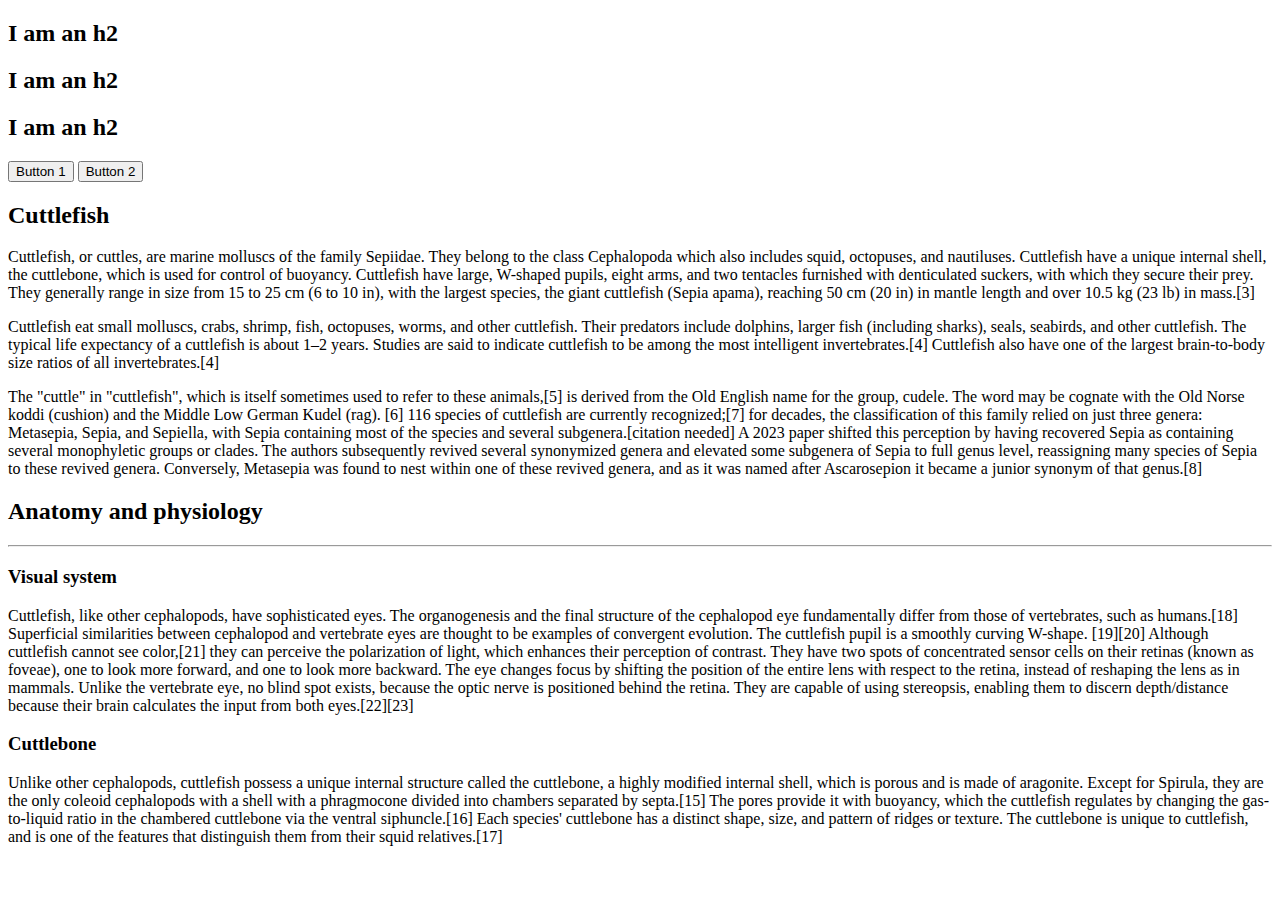
<file: index.html>
<!-- CSS -->
 <!-- link -->




<!DOCTYPE html>
<html lang="en">
<head>
    <meta charset="UTF-8">
    <meta name="viewport" content="width=device-width, initial-scale=1.0">
    <title>CSS Intro</title>
         <!-- <link rel="stylesheet" href="styles/app.css">
        <link rel="stylesheet" href="app.css"> -->


    <!-- <style>
        h2{
            color: palevioletred;
        }
    </style> -->
</head>
<body>
    <!-- INLINE STYLES - BAD! -->
    <!-- <h1 style="color: purple">Hello World</h1>
    <button style="background-color: palegreen">I am button</button>
    <button style="background-color: palegreen">Another button!</button> -->

    <h2>I am an h2</h2>
    <h2>I am an h2</h2>
    <h2>I am an h2</h2>
    <button>Button 1</button>
    <button>Button 2</button>


     <h2>Cuttlefish</h2>
    <p>Cuttlefish, or cuttles, are marine molluscs of the family Sepiidae. They belong to the class Cephalopoda which also includes
       squid, octopuses, and nautiluses. Cuttlefish have a unique internal shell, the cuttlebone, which is used for control of buoyancy.
       Cuttlefish have large, W-shaped pupils, eight arms, and two tentacles furnished with denticulated suckers, with which they secure 
       their prey. They generally range in size from 15 to 25 cm (6 to 10 in), with the largest species, the giant cuttlefish (Sepia 
       apama), reaching 50 cm (20 in) in mantle length and over 10.5 kg (23 lb) in mass.[3]
    </p>
    <p>Cuttlefish eat small molluscs, crabs, shrimp, fish, octopuses, worms, and other cuttlefish. Their predators include dolphins, 
       larger fish (including sharks), seals, seabirds, and other cuttlefish. The typical life expectancy of a cuttlefish is about 
       1–2 years. Studies are said to indicate cuttlefish to be among the most intelligent invertebrates.[4] Cuttlefish also have one
       of the largest brain-to-body size ratios of all invertebrates.[4]
    </p>
    <p>The "cuttle" in "cuttlefish", which is itself sometimes used to refer to these animals,[5] is derived from the Old English 
        name for the group, cudele. The word may be cognate with the Old Norse koddi (cushion) and the Middle Low German Kudel (rag).
        [6] 116 species of cuttlefish are currently recognized;[7] for decades, the classification of this family relied on just three
        genera: Metasepia, Sepia, and Sepiella, with Sepia containing most of the species and several subgenera.[citation needed] A 
        2023 paper shifted this perception by having recovered Sepia as containing several monophyletic groups or clades. The authors 
        subsequently revived several synonymized genera and elevated some subgenera of Sepia to full genus level, reassigning many 
        species of Sepia to these revived genera. Conversely, Metasepia was found to nest within one of these revived genera, and as
         it was named after Ascarosepion it became a junior synonym of that genus.[8]
    </p>
    <h2>Anatomy and physiology</h2>
    <hr>
    <h3>Visual system</h3>
    <p>Cuttlefish, like other cephalopods, have sophisticated eyes. The organogenesis and the final structure of the cephalopod 
        eye fundamentally differ from those of vertebrates, such as humans.[18] Superficial similarities between cephalopod and 
        vertebrate eyes are thought to be examples of convergent evolution. The cuttlefish pupil is a smoothly curving W-shape.
        [19][20] Although cuttlefish cannot see color,[21] they can perceive the polarization of light, which enhances their 
        perception of contrast. They have two spots of concentrated sensor cells on their retinas (known as foveae), one to 
        look more forward, and one to look more backward. The eye changes focus by shifting the position of the entire lens with 
        respect to the retina, instead of reshaping the lens as in mammals. Unlike the vertebrate eye, no blind spot exists, 
        because the optic nerve is positioned behind the retina. They are capable of using stereopsis, enabling them to discern 
        depth/distance because their brain calculates the input from both eyes.[22][23]
    </p>
        <h3>Cuttlebone</h3>
        <p>Unlike other cephalopods, cuttlefish possess a unique internal structure called the cuttlebone, a highly modified 
            internal shell, which is porous and is made of aragonite. Except for Spirula, they are the only coleoid cephalopods 
            with a shell with a phragmocone divided into chambers separated by septa.[15] The pores provide it with buoyancy, 
            which the cuttlefish regulates by changing the gas-to-liquid ratio in the chambered cuttlebone via the ventral 
            siphuncle.[16] Each species' cuttlebone has a distinct shape, size, and pattern of ridges or texture. The 
            cuttlebone is unique to cuttlefish, and is one of the features that distinguish them from their squid relatives.[17]
        </p>

</body>
</html>
</file>
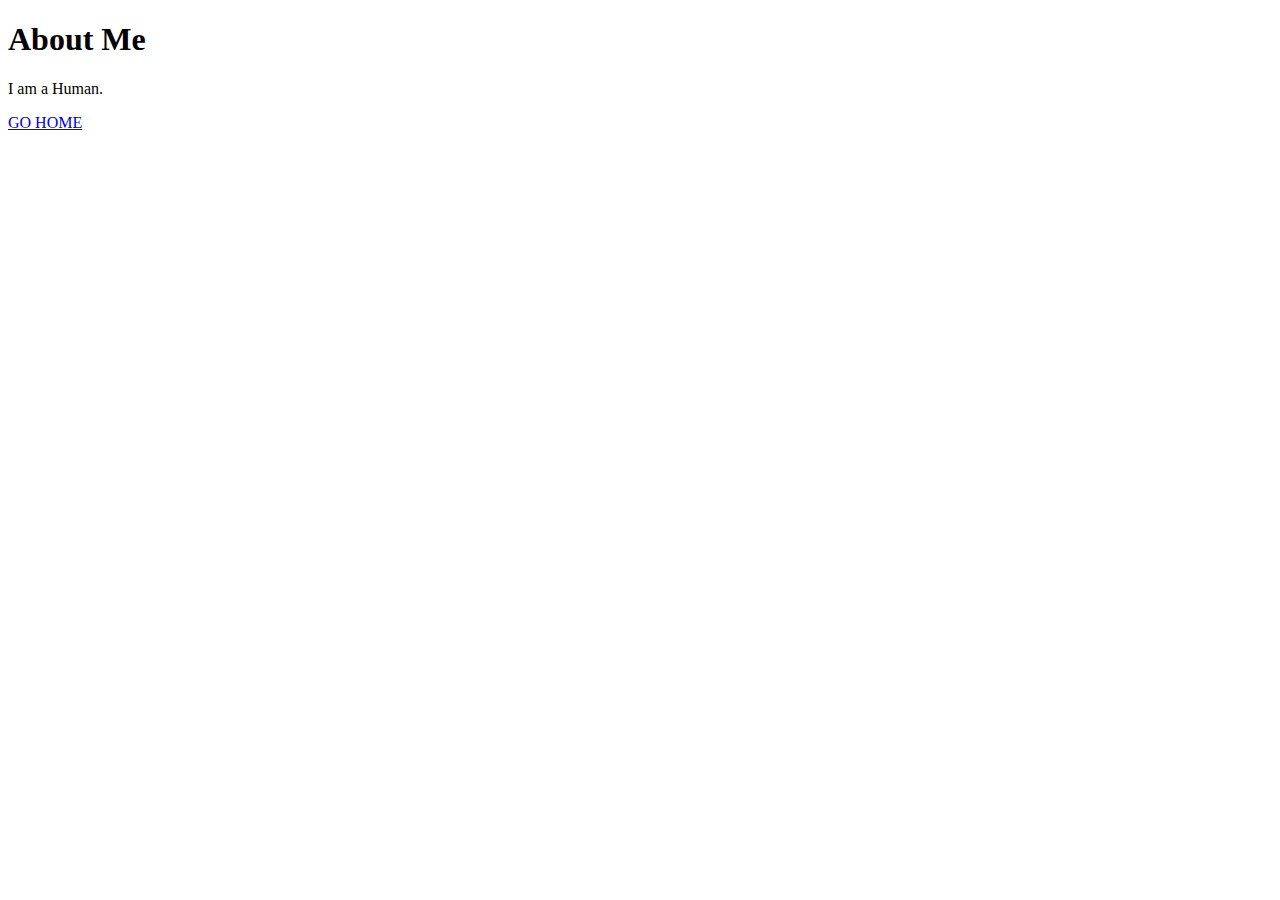
<file: About me.html>
<!DOCTYPE html>
<html lang="en">
<head>
    <meta charset="UTF-8">
    <meta name="viewport" content="width=device-width, initial-scale=1.0">
    <title>About Page</title>
</head>
<body>
    <h1>About Me</h1>
    <p>I am a Human.</p>
    <a href="Chickens.html">GO HOME</a>
</body>
</html>
</file>
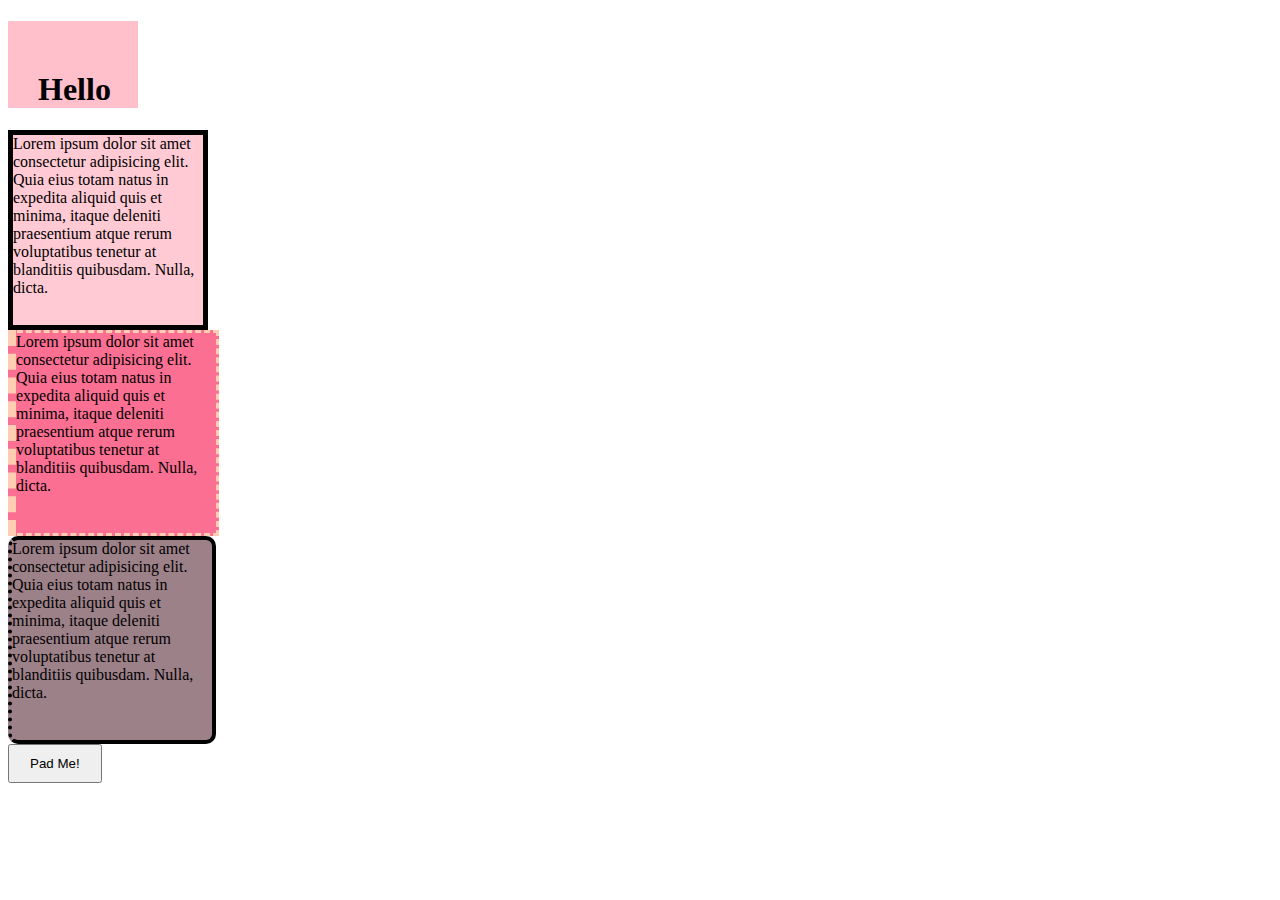
<file: Box-model.html>
<!DOCTYPE html>
<html lang="en">
<head>
    <meta charset="UTF-8">
    <meta name="viewport" content="width=device-width, initial-scale=1.0">
    <title>Box Model Demo</title>
    <link rel="stylesheet" href="Box-model.css">
</head>
<body>
    <h1>Hello</h1>
    <div id="one">Lorem ipsum dolor sit amet consectetur adipisicing elit. Quia eius totam natus in expedita aliquid quis et minima, itaque 
        deleniti praesentium atque rerum voluptatibus tenetur at blanditiis quibusdam. Nulla, dicta.
    </div>
    <div id="two">Lorem ipsum dolor sit amet consectetur adipisicing elit. Quia eius totam natus in expedita aliquid quis et minima, itaque 
        deleniti praesentium atque rerum voluptatibus tenetur at blanditiis quibusdam. Nulla, dicta.
    </div>
    <div id="three">Lorem ipsum dolor sit amet consectetur adipisicing elit. Quia eius totam natus in expedita aliquid quis et minima, itaque 
        deleniti praesentium atque rerum voluptatibus tenetur at blanditiis quibusdam. Nulla, dicta.
    </div>
    <button>Pad Me!</button>
    
</body>
</html>
</file>
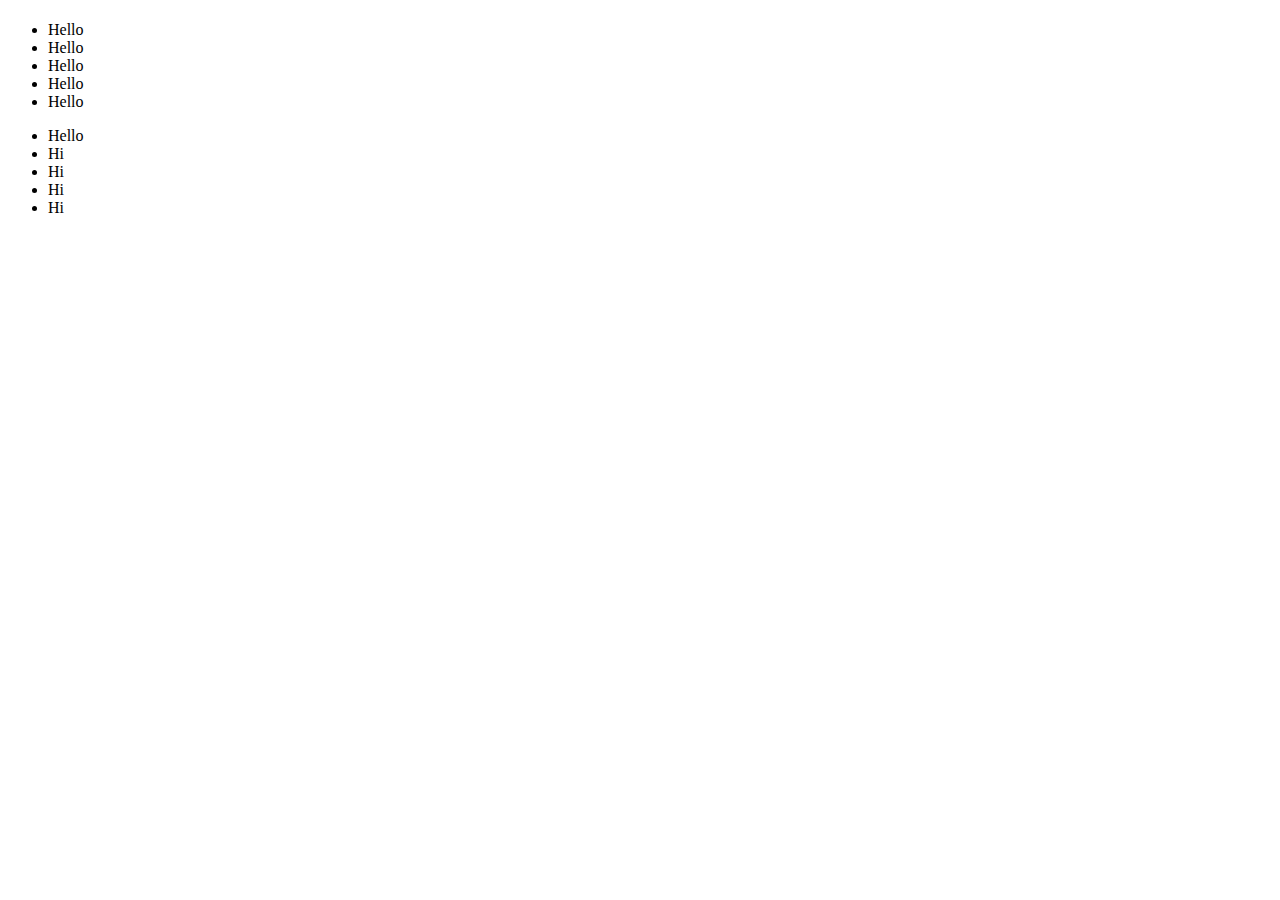
<file: Emmet.html>
<!-- Emmet uses for shortcuts of multiple tags( main>section>h1 ) (h1+h2+h2) and use "TAB" key  -->

<!DOCTYPE html>
<html lang="en">
<head>
    <meta charset="UTF-8">
    <meta name="viewport" content="width=device-width, initial-scale=1.0">
    <title>Emmet demo</title>
</head>
<body>
    <main>     <!--Emmet-->
        <section>
            <h1></h1>
        </section>
    </main>

    <h1></h1>   <!--Siblings-->
    <h2></h2>
    <h2></h2>

    <!-- div+div>p>span+em^bg ->climb up -->  
     <div></div>
     <div>
        <p><span></span><em></em></p>
        <bg></bg>
     </div>

     <!-- ul>li*5 ->Multiplication-->
      <ul>
        <li>Hello</li>
        <li>Hello</li>
        <li>Hello</li>
        <li>Hello</li>
        <li>Hello</li>
        
      </ul>
      <!--ul>li.item$*5 -> item numbering-->
      <nav>
        <ul>
        <li>Hello</li>
            <li>Hi</li>
            <li>Hi</li>
            <li>Hi</li>
            <li>Hi</li>

        </ul>
      </nav>
        <!-- nav>ul>li*5>a
nav>ul>li*5>a[href=$]
nav>ul>li*5>a[href=www.$.com]
nav>ul>li*5>a[href=www.$.com]{click me} -->
    </body>
</html>
</file>
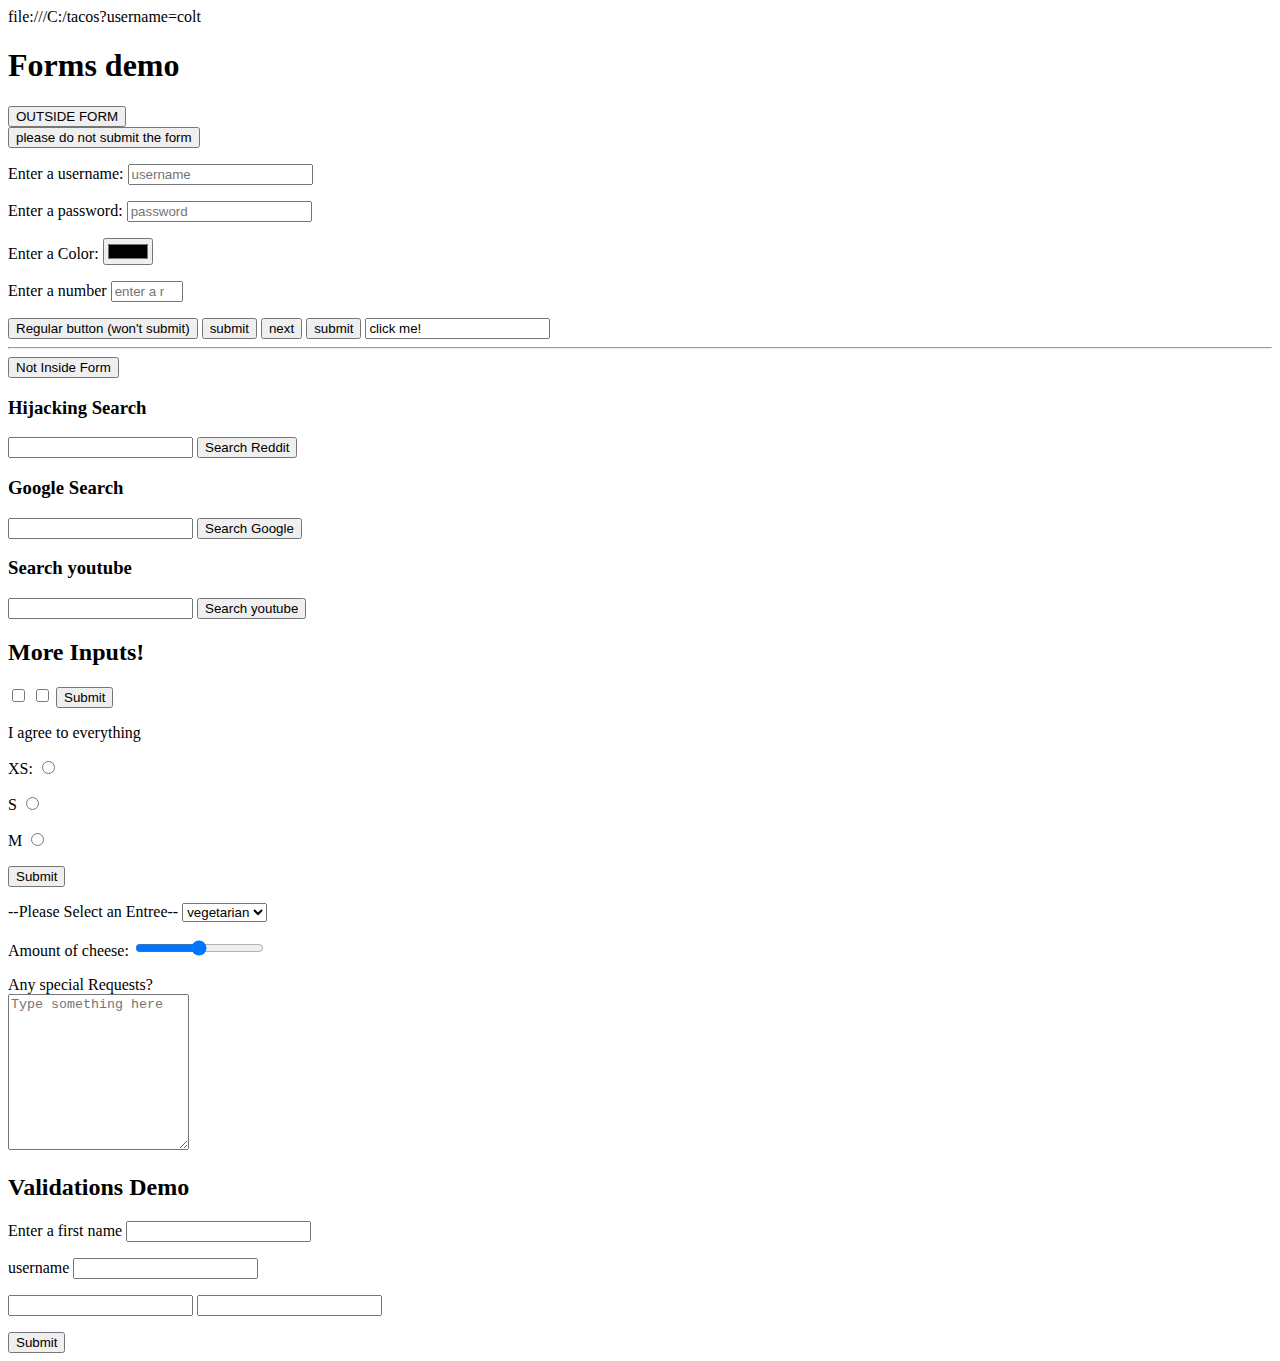
<file: Forms.html>
<!--Forms-->
<!--input-->
<!--label-->
<!--button-->
<!-- checkbox -->
<!-- textarea -->


<!DOCTYPE html>
<html lang="en">
<head>
    <meta charset="UTF-8">
    <meta name="viewport" content="width=device-width, initial-scale=1.0">
    <title>Forms demo</title>
</head>
<body>

    <!-- file:///C:/tacos?username= -->
     file:///C:/tacos?username=colt
    <h1>Forms demo</h1>
    <button>OUTSIDE FORM</button>
    <form action="/tacos">
        <button type="button">please do not submit the form</button>
        <!-- <button type="submit">please do not submit the form</button> -->

        <p>
        <label for="username">Enter a username:</label>
        <input id="username" type="text" placeholder="username" name="username">
        </p>
        <p>
        <label for="password">Enter a password:</label>
        <input type="password" placeholder="password" id="password">
        </p>
        <p>
        <label for="color">Enter a Color:</label>
        <input type="color" id="color">
        </p>
        <p>
        <label for="number">Enter a number</label>
        <input type="number" placeholder="enter a number" min="1" max="1000" step="2">
        </p>
        <button type="button">Regular button (won't submit)</button>
        <button>submit</button>
        <!-- <button type="button">please do not submit the form</button> -->
        <button>next</button>

        <button>submit</button>
        <input type="sumit" value="click me!">
    </form>
    <hr>
    <!-- outside of a form, no default behavior -->
     <button>Not Inside Form</button>
     <h3>Hijacking Search</h3>
     <form action="">
        <input type="text" name="q">
        <button>Search Reddit</button>
     </form>
     <h3>Google Search</h3>
     <form action="">
        <input type="text" name="q">
        <button>Search Google</button>
     </form>
     <h3>Search youtube</h3>
     <form action="">
        <input type="text" name="search query">
        <button>Search youtube</button>
     </form>

     <h2>More Inputs!</h2>
     <p>
        <form action="/birds"> 
        <input type="checkbox" name="agree_tos" id="agree"  >
        <input type="checkbox" name="agree_tos" id="agree">
        <button>Submit</button>
     </p>

        <label for="agree">I agree to everything</label>
               <p>
               <label for="xs">XS:</label>
               <input type="radio" name="size" id="xs" value="xs">
               </P>
               <p>
               <label for="s">S</label>
               <input type="radio" name="size" id="s" value="s">
               </p>
               <p>
               <label for="m">M</label>
               <input type="radio" name="size" id="m" value="l">
               </p>
               <p>
                <button>Submit</button>
                </p>
            
        <p>
            <label for="">--Please Select an Entree--</label>
            <select name="meal" id="meal">
            <option value="Fish">Fish</option>
            <option value="veg" selected>vegetarian</option>
            <option value="steak">steak</option>
            </select>
        </p>
        <!-- file:///C:/birds?agree_tos=on&size=on -->
         <p>
            <label for="cheese">Amount of cheese:</label>
            <input type="range" id="cheese" min="1" max="100" step="7" name="cheese_level">
         </p>
     </form>
     <p>
        <label for="">Any special Requests?</label>
        <br>
        <textarea id="requests" rows="10" cols ="20" name="requests?" placeholder="Type something here"></textarea>
     </p>

     <h2>Validations Demo</h2>
     <form action="/dummy">
        <label for="first">Enter a first name</label>
        <input type="text" name="first" id="first" required>
        <p>
            <label for="username">username</label>
            <input type="text" id="username" name="username" minlength="5" maxlength="100" required>
        </p>
        <p>
            <input type="email" required>
            <input type="url">

        </p>
        <button>Submit</button>
     </form>
</body>
</html>
</file>
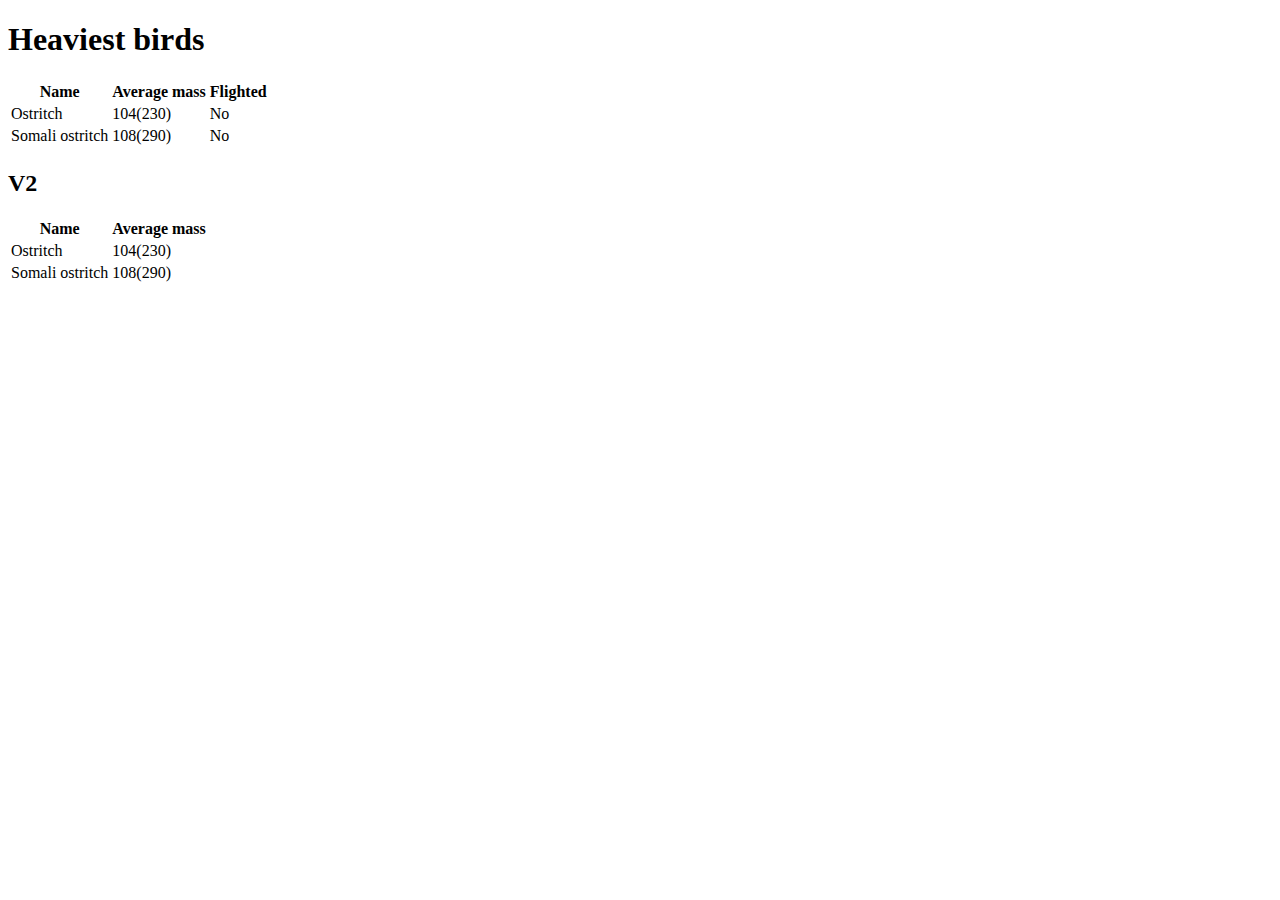
<file: heavist_birds[table].html>
<!DOCTYPE html>
<html lang="en">
<head>
    <meta charset="UTF-8">
    <meta name="viewport" content="width=device-width, initial-scale=1.0">
    <title>Heaviest Birds</title>
</head>
<body>
    <h1>Heaviest birds</h1>
    <table>
        <tr>
            <th>Name</th>
            <th>Average mass</th>
            <th>Flighted</th>
        </tr>
        <tr>
        <td>Ostritch</td>
        <td>104(230)</td>
        <td>No</td>
        </tr>

        <tr>
        <td>Somali ostritch</td>
        <td>108(290)</td>
        <td>No</td>
        <tr></tr>
    </table>

    <h2>V2</h2>
    <table>
        <tr>
            <th>Name</th>
            <th>Average mass</th>
        </tr>
        <tr>
        <td>Ostritch</td>
        <td>104(230)</td>
        </tr>

        <tr>
        <td>Somali ostritch</td>
        <td>108(290)</td>
        <tr></tr>
    </table>
</body>
</html>
</file>
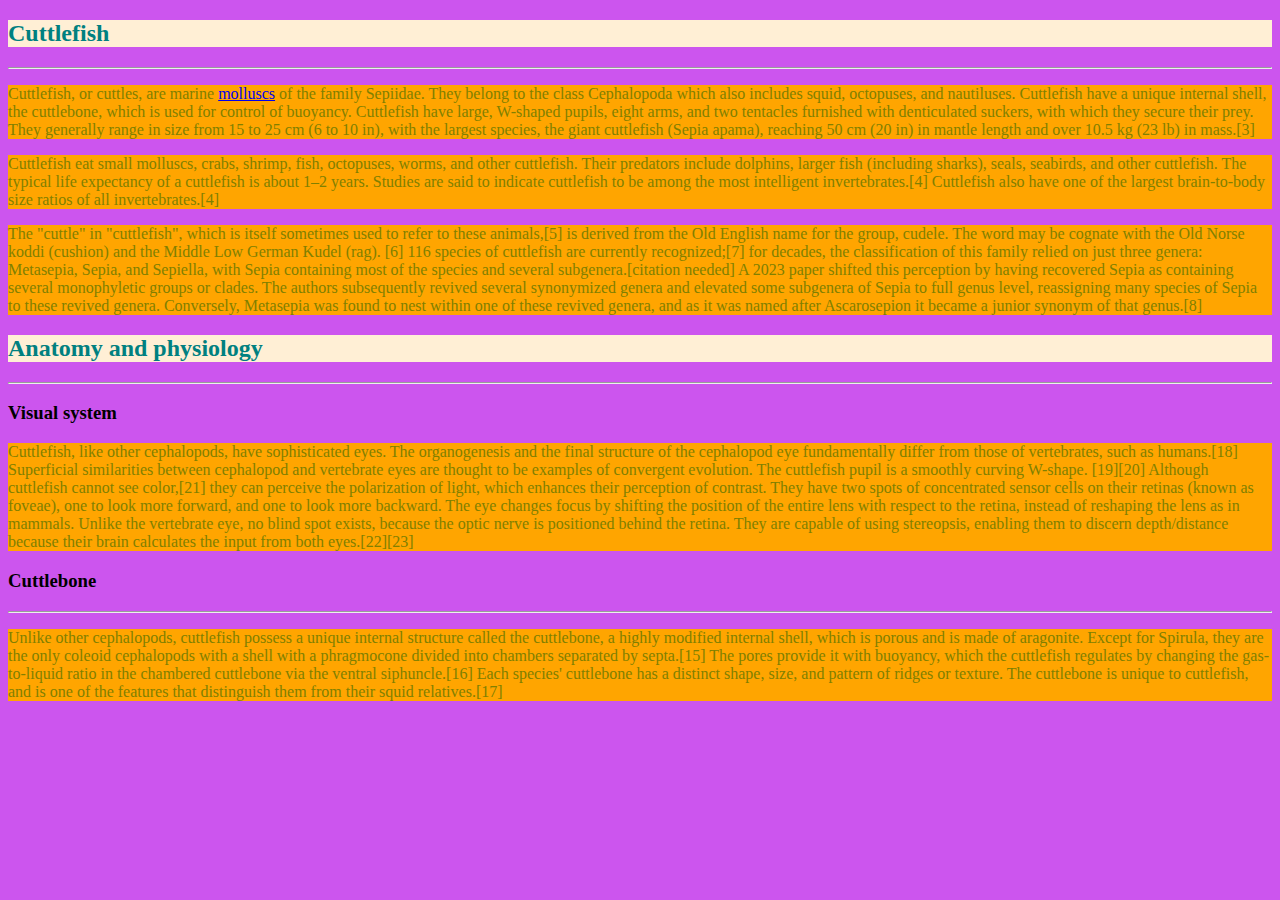
<file: Index1.html>
<!DOCTYPE html>
<html lang="en">
<head>
    <meta charset="UTF-8">
    <meta name="viewport" content="width=device-width, initial-scale=1.0">
    <title>CSS Intro</title>
    <link rel="stylesheet" href="app.css">


</head>
<body>


     <h2>Cuttlefish</h2>
     <hr>
    <p>Cuttlefish, or cuttles, are marine <a href="abcd">molluscs</a> of the family Sepiidae. They belong to the class Cephalopoda which also includes
       squid, octopuses, and nautiluses. Cuttlefish have a unique internal shell, the cuttlebone, which is used for control of buoyancy.
       Cuttlefish have large, W-shaped pupils, eight arms, and two tentacles furnished with denticulated suckers, with which they secure 
       their prey. They generally range in size from 15 to 25 cm (6 to 10 in), with the largest species, the giant cuttlefish (Sepia 
       apama), reaching 50 cm (20 in) in mantle length and over 10.5 kg (23 lb) in mass.[3]
    </p>
    <p>Cuttlefish eat small molluscs, crabs, shrimp, fish, octopuses, worms, and other cuttlefish. Their predators include dolphins, 
       larger fish (including sharks), seals, seabirds, and other cuttlefish. The typical life expectancy of a cuttlefish is about 
       1–2 years. Studies are said to indicate cuttlefish to be among the most intelligent invertebrates.[4] Cuttlefish also have one
       of the largest brain-to-body size ratios of all invertebrates.[4]
    </p>
    <p>The "cuttle" in "cuttlefish", which is itself sometimes used to refer to these animals,[5] is derived from the Old English 
        name for the group, cudele. The word may be cognate with the Old Norse koddi (cushion) and the Middle Low German Kudel (rag).
        [6] 116 species of cuttlefish are currently recognized;[7] for decades, the classification of this family relied on just three
        genera: Metasepia, Sepia, and Sepiella, with Sepia containing most of the species and several subgenera.[citation needed] A 
        2023 paper shifted this perception by having recovered Sepia as containing several monophyletic groups or clades. The authors 
        subsequently revived several synonymized genera and elevated some subgenera of Sepia to full genus level, reassigning many 
        species of Sepia to these revived genera. Conversely, Metasepia was found to nest within one of these revived genera, and as
         it was named after Ascarosepion it became a junior synonym of that genus.[8]
    </p>
    <h2>Anatomy and physiology</h2>
    <hr>
    <h3>Visual system</h3>
    <p>Cuttlefish, like other cephalopods, have sophisticated eyes. The organogenesis and the final structure of the cephalopod 
        eye fundamentally differ from those of vertebrates, such as humans.[18] Superficial similarities between cephalopod and 
        vertebrate eyes are thought to be examples of convergent evolution. The cuttlefish pupil is a smoothly curving W-shape.
        [19][20] Although cuttlefish cannot see color,[21] they can perceive the polarization of light, which enhances their 
        perception of contrast. They have two spots of concentrated sensor cells on their retinas (known as foveae), one to 
        look more forward, and one to look more backward. The eye changes focus by shifting the position of the entire lens with 
        respect to the retina, instead of reshaping the lens as in mammals. Unlike the vertebrate eye, no blind spot exists, 
        because the optic nerve is positioned behind the retina. They are capable of using stereopsis, enabling them to discern 
        depth/distance because their brain calculates the input from both eyes.[22][23]
    </p>
        <h3>Cuttlebone</h3>
        <hr>
        <p>Unlike other cephalopods, cuttlefish possess a unique internal structure called the cuttlebone, a highly modified 
            internal shell, which is porous and is made of aragonite. Except for Spirula, they are the only coleoid cephalopods 
            with a shell with a phragmocone divided into chambers separated by septa.[15] The pores provide it with buoyancy, 
            which the cuttlefish regulates by changing the gas-to-liquid ratio in the chambered cuttlebone via the ventral 
            siphuncle.[16] Each species' cuttlebone has a distinct shape, size, and pattern of ridges or texture. The 
            cuttlebone is unique to cuttlefish, and is one of the features that distinguish them from their squid relatives.[17]
        </p>

</body>
</html>
</file>
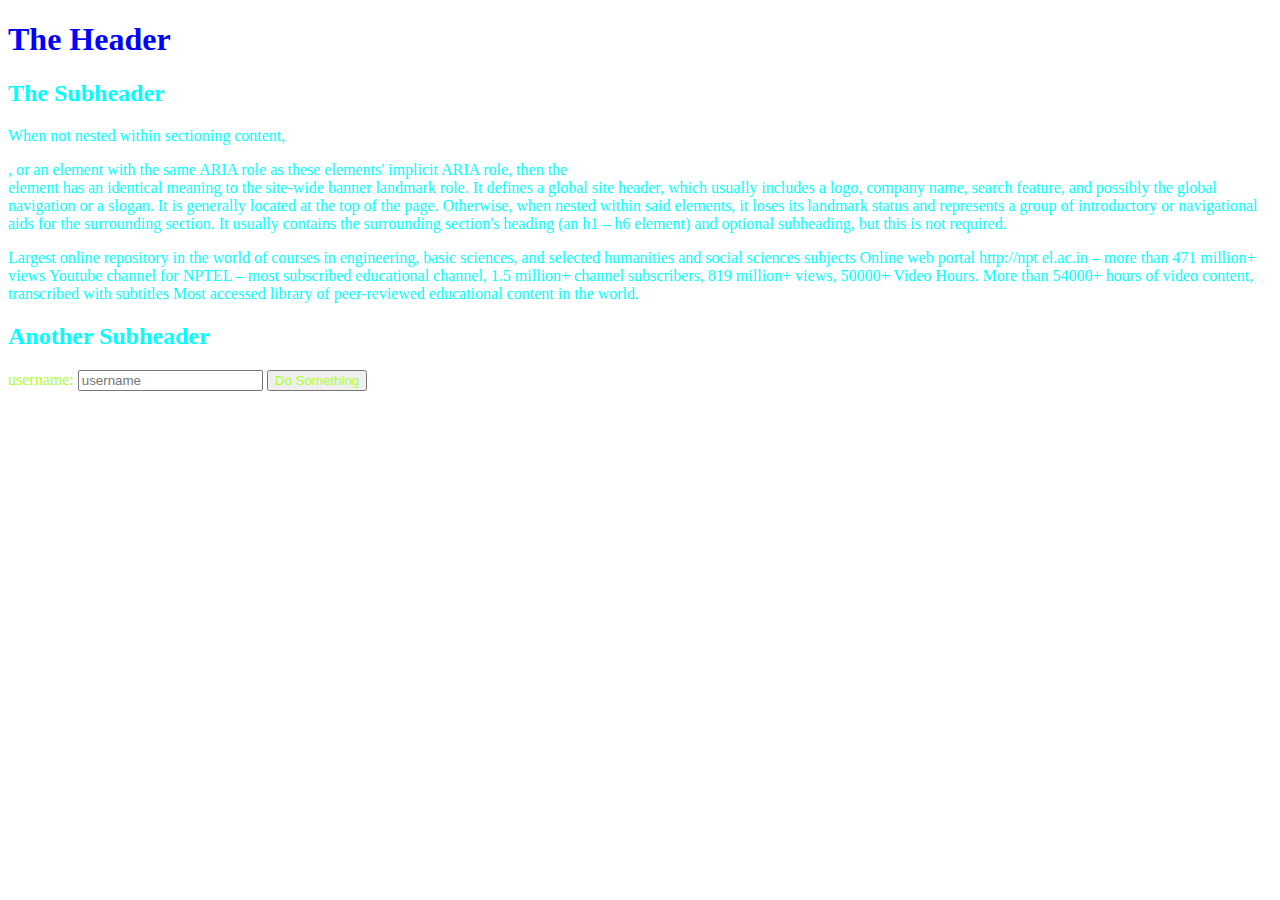
<file: Inheritance_demo.html>
<!DOCTYPE html>
<html lang="en">
<head>
    <meta charset="UTF-8">
    <meta name="viewport" content="width=device-width, initial-scale=1.0">
    <title>Inheritance Demo</title>
    <link rel="stylesheet" href="Inheritance_demo.css">
</head>
<body>
    
    <h1>The Header</h1>
    <section>
        <h2>The Subheader</h2>
        <p>When not nested within sectioning content, <main>, or an element with the same ARIA 
            role as these elements' implicit ARIA role, then the <header> element has an identical 
                meaning to the site-wide banner landmark role. It defines a global site header, 
                which usually includes a logo, company name, search feature, and possibly the global 
                navigation or a slogan. It is generally located at the top of the page. Otherwise, 
                when nested within said elements, it loses its landmark status and represents a group 
                of introductory or navigational aids for the surrounding section. It usually contains 
                the surrounding section's heading (an h1 – h6 element) and optional subheading, but this 
                is not required.</p>
                <p>Largest online repository in the world of courses in engineering, basic sciences, 
                    and selected humanities and social sciences subjects Online web portal http://npt
                    el.ac.in – more than 471 million+ views Youtube channel for NPTEL – most subscribed 
                    educational channel, 1.5 million+ channel subscribers, 819 million+ views, 50000+ 
                    Video Hours. More than 54000+ hours of video content, transcribed with subtitles
                    Most accessed library of peer-reviewed educational content in the world.</p>
    </section>
    <section>
        <h2>Another Subheader</h2>
            <form action="blah">
                <label for="username">username:</label>
                <input type="text" placeholder="username" id="username">
                <button>Do Something</button>
            </form>
    </section>
</body>
</html>
</file>
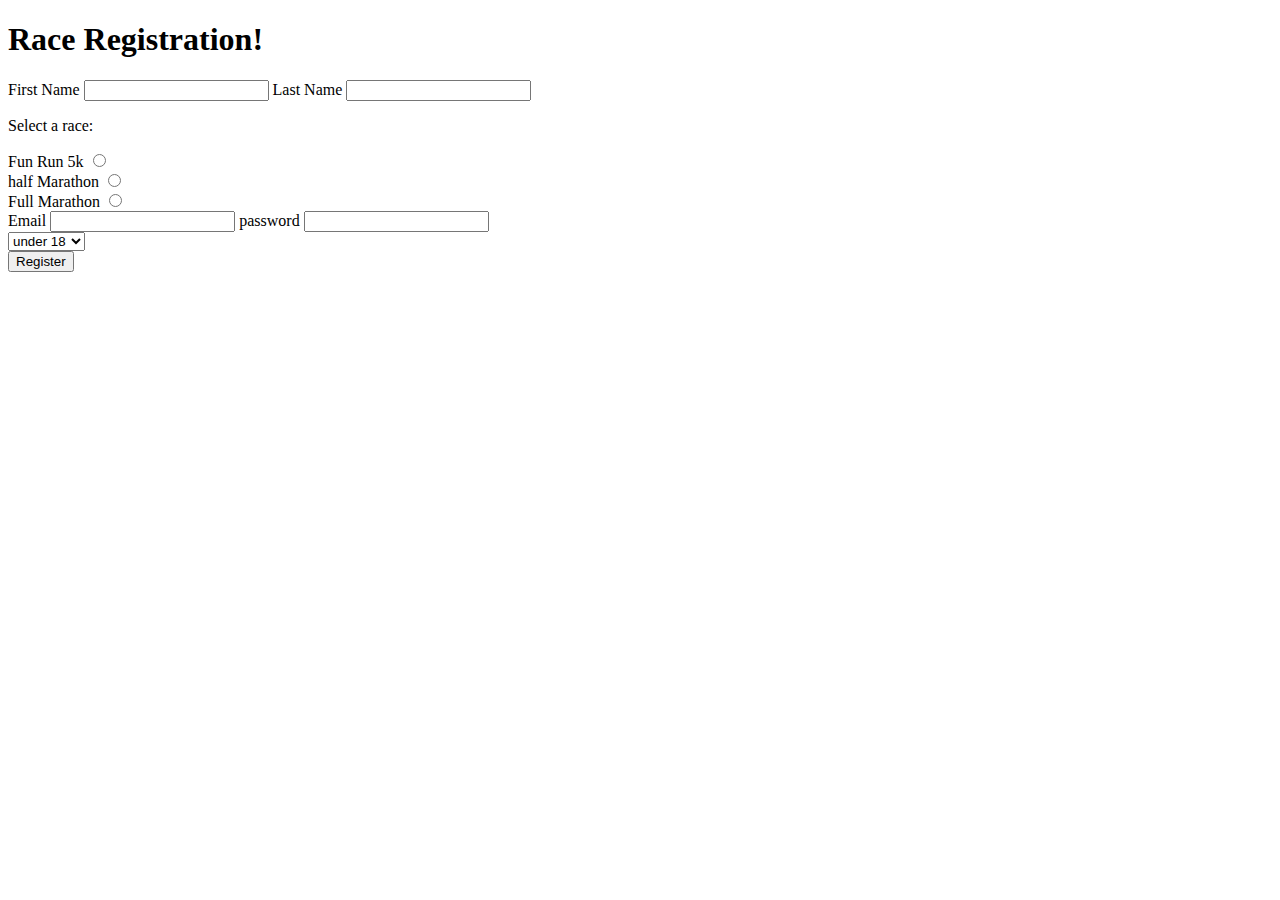
<file: MaeathonForm.html>
<!-- radio -->
 <!-- Registration form -->
  <!-- form -->


<!DOCTYPE html>
<html lang="en">
<head>
    <meta charset="UTF-8">
    <meta name="viewport" content="width=device-width, initial-scale=1.0">
    <title>Register Form</title>
</head>
<body>
    <h1>Race Registration!</h1>
    <form action="">
        <div>
        <label for="first">First Name</label>
        <input type="text" id="first" name="firstname" required>
        <label for="last">Last Name</label>
        <input type="text" id="Last" name="lastname" required>
        </div>

        <p>Select a race:</p>
        <div>
        <label for="funrun">Fun Run 5k</label>
        <input type="radio"name="race" id="funrun" value="funrun">
        </div>
        <div>
         <label for="half">half Marathon</label>
        <input type="radio"name="race" id="half" value="half">
        </div>
        <div>
        <label for="full">Full Marathon</label>
        <input type="radio"name="race" id="full" value="full" >
        </div>
        <div>
            <label for="email">Email</label>
            <input type="email" name="email" id="email" required>
            <label for="password">password</label>
            <input type="password" name="password" id="password" required>
        </div>
        <div>
            <label for="division"></label>
            <select name="division" id="division">
                <option value="kids">under 18</option>
                <option value="young adults">18-30</option>
                <option value="adults">30-50</option>
                <option value="seniors">above 50</option>
            </select>
        </div>
        <button>Register</button>

    </form>
</body>
</html>
</file>
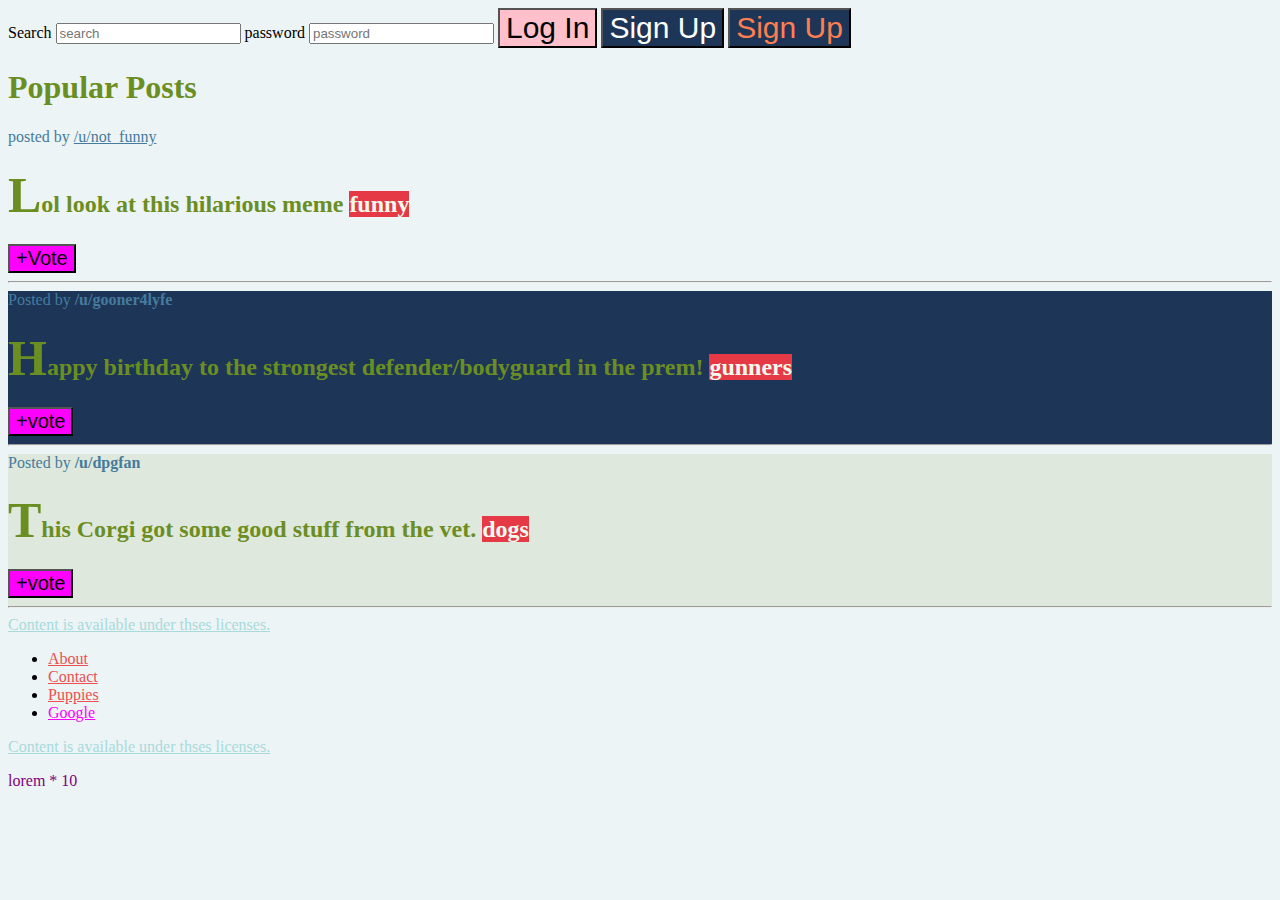
<file: starter.html>
<!-- * is a universal selector -->



<!DOCTYPE html>
<html lang="en">
<head>
    <meta charset="UTF-8">
    <meta name="viewport" content="width=device-width, initial-scale=1.0">
    <title>CSS Selector</title>
    <link rel="stylesheet" href="starter.css">
    <link rel="stylesheet" href="Starter1.css">
</head>

<body>
    <nav>
        <label for="search">Search</label>
        <input type="text" placeholder="search" id="search">
        <label for="password">password</label>
        <input type="password" placeholder="password">
        <button>Log In</button>
        <button id="signup">Sign Up</button>
        <button id="signup" style="color:coral">Sign Up</button>  <!--inline styles -->
        </nav>
    <main>
        <h1>Popular Posts</h1>
        <section>
            <span>posted by <a href="#213adas">/u/not_funny</a></span>
            <h2>Lol look at this hilarious meme <span class="tag">funny</span></h2>
            <button>+Vote</button>
            <hr>
        </section>
        <section class="post">
            <span>Posted by <a href="#345adas">/u/gooner4lyfe</a></span>
            <h2>Happy birthday to the strongest defender/bodyguard in the prem! <span class="tag">gunners</span></h2>
            <button>+vote</button>
            <hr>
        </section>
        <section class="post">
            <span>Posted by <a href="#576adas">/u/dpgfan</a></span>
            <h2>This Corgi got some good stuff from the vet. <span class="tag">dogs</span></h2>
            <button>+vote</button>
            <hr>
        </section>
        <footer>
            <a href="#license">Content is available under thses licenses. </a>
            <nav>
                <ul>
                    <li>
                        <a href="#about">About</a>
                    </li>
                    <li>
                        <a href="#contact">Contact</a>
                    </li>
                    <li>
                        <a href="#puppies">Puppies</a>
                        <!-- <a class="tag" href="#puppies">Puppies</a>       ->    Added class ="tag"  -->  
                    </li>
                    <li>
                        <a href="www.google.com">Google</a>
                    </li>
                </ul>
            </nav>
            <a href="#license">Content is available under thses licenses. </a>
        </footer>
        <p>lorem * 10</p>
    </main>
    
</body>
</html>
</file>
<file: app.css>
h2 {
    color: teal;
    background-color: rgb(89, 151, 0);
}


h2{
    color: teal;
    background-color: papayawhip;
}

button{
    color: magenta;
    background-color: cyan;
}

p {
    color: olive;
    background: orange;
}

9 9 9

 F -> 15 

 body {
    background-color: #000000;
 }


 body {
    background-color: #000;
 }

 
body {
    background-color: #cc55ee;
 }

 body {
    background-color: #c5e;
 }
</file>
<file: Box-model.css>
div {
    width: 200px;
    height: 200px;
    background-color: #e5989b;
}

h1 {
    background-color: pink;
    width: 100px;
    padding-left: 30px;
    padding-top: 50px;
}

#one {
    background-color: #ffcad4;
    border-width: 5px;
    border-color: black;
    border-style: solid;
    box-sizing: border-box;
}

#two {
    background-color: #fb6f92;
    border-color: #ffcdb2;
    border-width: 3px;
    border-style: dashed;
    border-left-width: 8px;
}

#three {
    background-color: #9d8189;
    border: 4px solid black;   /*shortfor -> border-width, style, color */
    border-left-style: dotted;
    border-radius: 10px;    /*IN Percentage form -> 25% 10%,   IN Percentage form -> 50%,   IN PX form -> 10px*/
}

 button {
    padding: 10px 20px;
}

/* 
 Apply to all four sides :->  padding:10px;
 Vertical | horizontal  :->  padding:5px 10px;
 top | horizontal | bottom  :-> padding:1px 2px 2px;
 top | right | bottom | left :-> pading: 5px 1px 0 2px;
*/
</file>
<file: Inheritance_demo.css>
body {
    color: purple;
}

h1 {
    color: blue;
}

section {
    color: aqua;
}

form {
    color: greenyellow;
}

/* button {
    color: inherit;
} */

button, input {
    color: inherit;
} 


/* Not every element inherit every property */
</file>
<file: starter.css>
/* universal selector */

/* * {
    color: pink;
    background-color: cyan;
} */

body {
    background-color: hwb(187 93% 4%);
}

button {
    font-size: 30px;
    background-color: #a8dadc;
}

h1, h2 {
    color: #1d3557;
}

#signup{
    background-color: #1d3557;
    color: white;     /*white -> #f1faee*/
}

span {
    color: #457b9d;
}

.tag {
    background-color: #e63946;
    color: #f1faee;
    fomt-size: 16px;
}

span a {
     color: #457b9d;   /*anchor tag inside span */
}

section span a {
     color: #457b9d;
}

.post a {
    color: #457b9d;
    font-weight: 700;
    text-decoration: none;
}

footer a {
    color: #ec4f4f;
}

/* Adjacent selector */
input + button {
    background-color: pink;      /*it is only for button that is immediately after input  [adjacent selector]*/
}

h2 + button {
    font-size: 20px;
    background-color: magenta;
}


/* desendent selector */
footer > a {
    color:#a8dadc;
}

input [type="password"] {
    color: rgb(217, 90, 27);
}

section[class="post"] {
    background-color: purple;
}

/* Attribute selector */
/* input {
    color: green;
} */

input[type="password"] {
     color: green;
}

section[class="post"] {
    background-color: #1d3557;
}

section.post {
    
}

a[href*="google"]{
    color: magenta
}
/* pseudo class */
button:hover {
    background-color: #e63946;
    color: #f1faee;
}

.post button:hover {
    background-color: #e63946;
    color: #f1faee;
}

.post a:hover {
    text-decoration: overline; /*Underline*/
}


.post button:active {
    background-color: #588157;
}

.post:nth-of-type(3n) {
    background-color: #dfe8dc;   /*2n, 2, 3n, 3*/
}

/* psedo elements */
 /* ::after,  ::before ::first-letter  ::first-line  ::selection */
h2::first-letter {
    font-size: 50px;
}

p::first-line {
    color: purple;
}

p::selection {
    background-color: #fcbf49;
}

h1,h2 {
    color: yellow;
}

/* specifity */
button:hover {
    background-color: olive;
    font-size: 10px;
}

/* inline styles */
button {
    background-color: magenta;  !important;
}




/* class-selector -> .post    Element selector -> button */

/* .complete {
    color: green;      ->    class selector -> select elements with class of 'complete'
        height:
} */       


/* #logout {
    color: orange;      ->   class selector  -> select the element with the id of 'logout'
} */
</file>
<file: Starter1.css>
/* more_styles.css */

h1,h2 {
    color: olivedrab;
}
</file>
